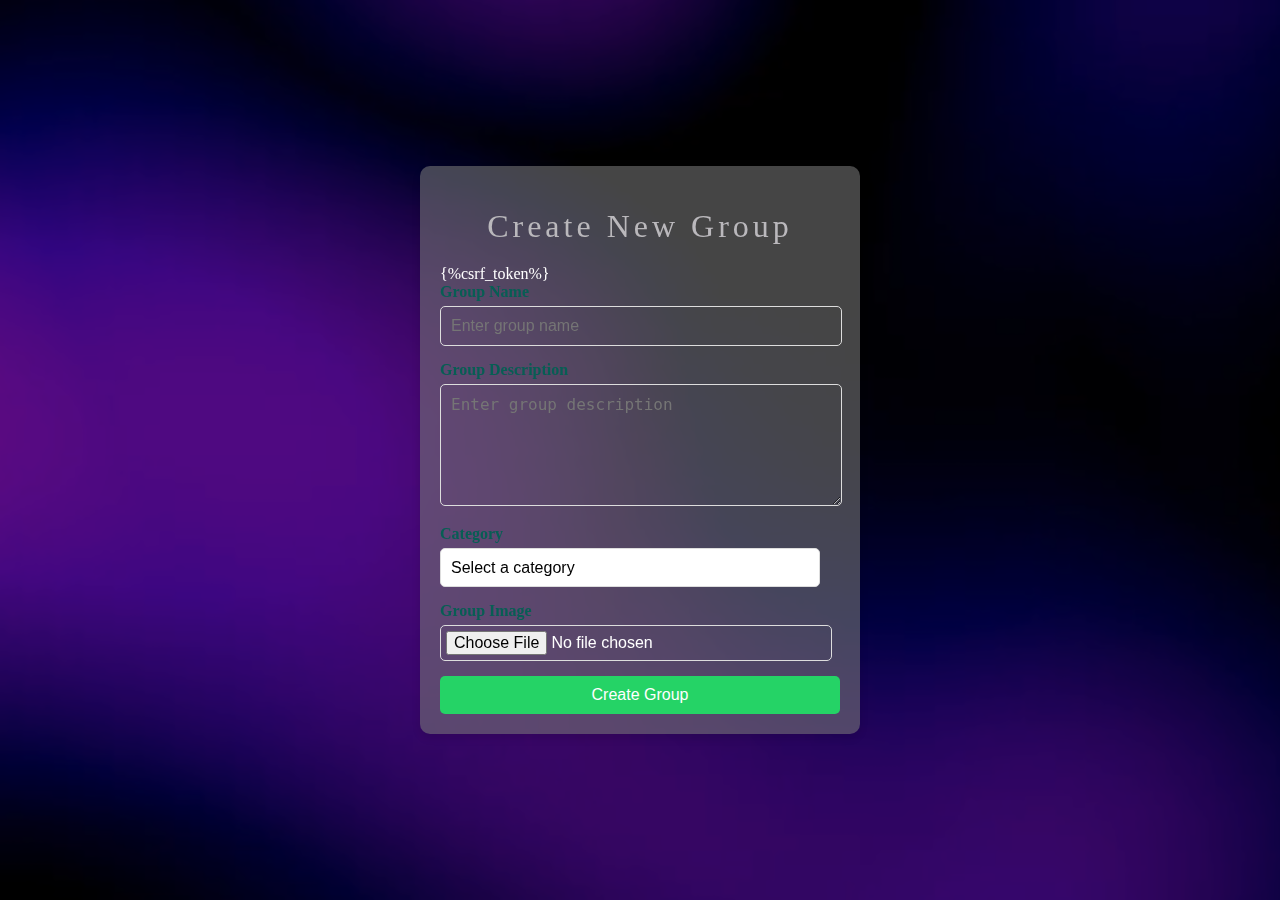
<file: app/templates/create_group.html>
<!DOCTYPE html>
<html lang="en">
<head>
  <meta charset="UTF-8">
  <meta name="viewport" content="width=device-width, initial-scale=1.0">
  <title>Create New Group - WhatsApp</title>
  <style>
    body {
      margin: 0;
      padding: 0;
      display: flex;
      justify-content: center;
      align-items: center;
      height: 100vh;
          /* background-color:rgb(32, 38, 59); */
    background-image: url(../static/landing-bg.png);
    background-repeat: no-repeat;
    backdrop-filter: brightness(0.8);
    background-size: cover;
    background-position: center;
    color: white;
    }

    .container {
      background-color: #ffffff;
      padding: 20px;
      border-radius: 10px;
      box-shadow: 0 4px 8px rgba(0, 0, 0, 0.1);
      width: 100%;
      max-width: 400px;
    }

    h1 {
      font-family: fantasy;
    letter-spacing: 4px;
    font-weight: 500;
      text-align: center;
      margin-bottom: 20px;
    }

    .form-group {
      margin-bottom: 15px;
    }

.main-form-wrapper{
  background: rgb(117 117 117 / 59%);
}

.main-form-wrapper h1{
  color: rgb(186, 184, 188);
}

    .form-group label {
      display: block;
      margin-bottom: 5px;
      color: #075e54;
      font-weight: bold;
    }

    .form-group input,
    .form-group textarea,
    .form-group select {
      width: 95%;
      padding: 10px;
      border: 1px solid #ddd;
      border-radius: 5px;
      font-size: 16px;
      background: transparent;
      color: white;
    }

    .form-group input[type="file"] {
      padding: 5px;
    }

    .form-group textarea {
      resize: vertical;
      height: 100px;
    }

    .form-group select {
      appearance: none;
      background-color: #fff;
    }

    .submit-btn {
      background-color: #25d366; /* WhatsApp green */
      color: #fff;
      border: none;
      padding: 10px 20px;
      border-radius: 5px;
      font-size: 16px;
      cursor: pointer;
      width: 100%;
    }

    .submit-btn:hover {
      background-color: #128c7e; /* Darker green */
    }

    
  </style>
</head>
<body>
 
  <div class="container main-form-wrapper">
    <h1>Create New Group</h1>
 <form action="../group_save/" method="post", enctype="multipart/form-data">
  {%csrf_token%}
      <div class="form-group">
        <label for="group-name">Group Name</label>
        <input type="text" id="group-name" name="group-name" placeholder="Enter group name" required>
      </div>
      <div class="form-group">
        <label for="group-description">Group Description</label>
        <textarea id="group-description" name="group-description" placeholder="Enter group description"></textarea>
      </div>
      <div class="form-group">
        <label for="group-category">Category</label>
        <select id="group-category" style="color:black" name="group-category" required>
          <option value="" disabled selected>Select a category</option>
          <option value="Art">Art</option>
          <option value="Travel">Travel</option>
          <option value="Music">Music</option>
          <option value="Sports">Sports</option>
          <option value="Movies">Movies</option>
          <option value="Design">Design</option>
          <option value="Nature">Nature</option>
          <option value="Technology">Technology</option>
          <option value="Games">Games</option>
          <option value="Photography">Photography</option>
          <option value="Reading">Reading</option>
          <option value="Writing">Writing</option>
          <option value="Hiking">Hiking</option>
          <option value="Social">Social</option>
          <option value="Gastronomy">Gastronomy</option>
          <option value="Singing">Singing</option>
          <option value="Dancing">Dancing</option>
          <option value="Astrology">Astrology</option>
          <option value="Cars">Cars</option>
          <option value="Shopping">Shopping</option>
          <option value="Self-care">Self-care</option>
          <option value="Yoga">Yoga</option>
          <option value="Meditation">Meditation</option>
          <option value="Coffee">Coffee</option>
          <option value="Skateboarding">Skateboarding</option>
          <option value="Poetry">Poetry</option>
          <option value="Pottery">Pottery</option>
          <option value="Phycology">Phycology</option>
          <option value="LGBTQIA">LGBTQIA</option>
          <option value="Architecture">Architecture</option>          
          <option value="Tattoo">Tattoo</option>
          <option value="Corchet">Corchet</option>
          <option value="Festivals">Festivals</option>
          <option value="Enterperneurship">Enterperneurship</option>
          <option value="Painting">Painting</option>
          <option value="Acting">Acting</option>
          <option value="Surf">Surf</option>
          <option value="Lifestyle">Lifestyle</option>
          <option value="Fashion">Fashion</option>
          <option value="Cooking">Cooking</option>
          <option value="Songwriting">Songwriting</option>
          <option value="Plants">Plants</option>
          <option value="Museum">Museum</option>
          <option value="Podcast">Podcast</option>
          <option value="Content Creation">Content Creation</option>
          <option value="Drawing">Drawing</option>
          <option value="Makeup">Makeup</option>
          <option value="Climbing">Climbing</option>
        </select>
      </div>
      <div class="form-group">
        <label for="group-image">Group Image</label>
        <input type="file" id="group-image" name="group-image">
      </div>
      <button type="submit" class="submit-btn" id="submitgroup">Create Group</button>
    </form>
  </div>

  <script>
      let submitbtn = document.getElementById('submitgroup')
       
       submitbtn.addEventListener('click', (e)=>{
            
           let group_name = document.getElementById('group-name').value
           let group_desc = document.getElementById('group-description').value
           let group_category = document.getElementById('group-category').value
           let group_image = document.getElementById('group-image').files[0]  

           console.log(group_image.name)

           axios.post(`http://localhost:8000/group_save/`, JSON.stringify({
               'name':group_name,
               'groupdesc': group_desc,
               'groupcategory':group_category,
               'username':localStorage.getItem('username')
           
           }))

           .then(response=>group_manage(response.data))

       function group_manage(data){
          if(data.Status == 200){
            sessionStorage.setItem('group', group_name)  
            window.location.replace('')
          }
          else{
            alert('group creation error')
          }
        }

       })

  </script>
</body>
</html>
</file>
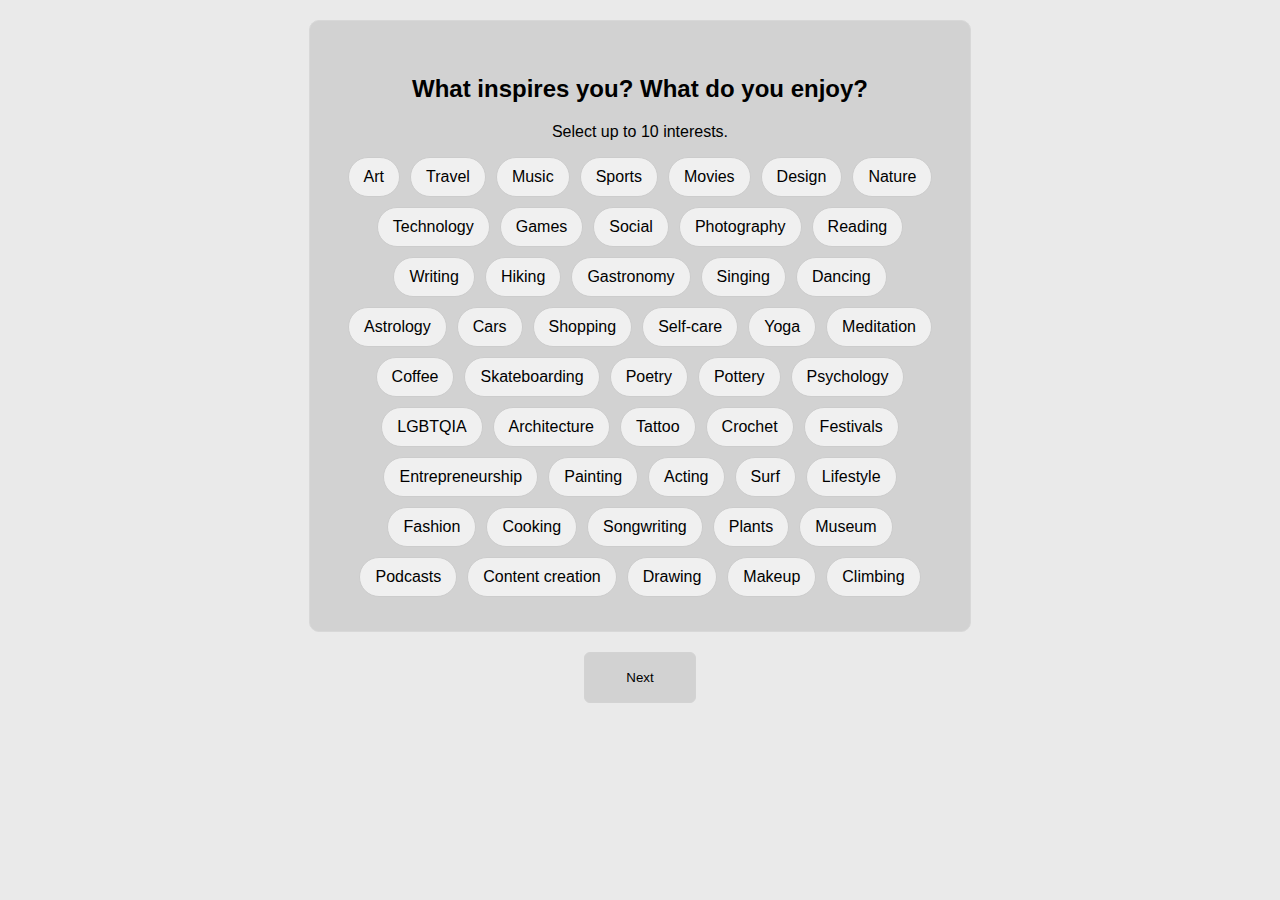
<file: app/templates/intrests.html>
<!DOCTYPE html>
<html lang="en">

<head>
    <meta charset="UTF-8">
    <meta name="viewport" content="width=device-width, initial-scale=1.0">
    <title>Interest Selection</title>
    <style>
        body {
            background-color:#eaeaea;
            font-family: Arial, sans-serif;
            text-align: center;
        }

        .container {
            max-width: 600px;
            margin: 20px auto;
        }

        .interests {
            display: flex;
            flex-wrap: wrap;
            gap: 10px;
            justify-content: center;
        }

        .interest {
            padding: 10px 15px;
            border-radius: 20px;
            border: 1px solid #ccc;
            cursor: pointer;
            background-color: #f0f0f0;
        }

        .selected {
            background-color: #ffde88;
            border-color: #ffbf00;
        }

        .main-wrapper button{
            padding: 17px 41px;
    border: 1px solid #d3d3d3;
    background: rgba(0, 0, 0, 0.1);
    border-radius: 6px;
        }

        .container-wrapper {
            padding: 34px 30px;
    border-radius: 10px;
    border: 1px solid #d8d8d8;
    background: rgba(0, 0, 0, 0.1);
        }
    </style>
</head>

<body>
    <div class="main-wrapper">
        <div class="container container-wrapper">
            <h2>What inspires you? What do you enjoy?</h2>
            <p>Select up to 10 interests.</p>
            <div class="interests" id="interestsContainer"></div>
        </div>
        <button id="submitIntrest">Next</button>
    </div>


    <script>
        const interestsList = [
            "Art", "Travel", "Music", "Sports", "Movies", "Design", "Nature", "Technology",
            "Games", "Social", "Photography", "Reading", "Writing", "Hiking", "Gastronomy", "Singing",
            "Dancing", "Astrology", "Cars", "Shopping", "Self-care", "Yoga", "Meditation", "Coffee",
            "Skateboarding", "Poetry", "Pottery", "Psychology", "LGBTQIA", "Architecture", "Tattoo", "Crochet",
            "Festivals", "Entrepreneurship", "Painting", "Acting", "Surf", "Lifestyle", "Fashion", "Cooking",
            "Songwriting", "Plants", "Museum", "Podcasts", "Content creation", "Drawing", "Makeup", "Climbing"
        ];

        const selectedInterests = [];
        const maxSelection = 10;
        const container = document.getElementById("interestsContainer");

        function toggleInterest(interest) {
            const index = selectedInterests.indexOf(interest);
            if (index === -1) {
                if (selectedInterests.length < maxSelection) {
                    selectedInterests.push(interest);
                } else {
                    alert("You can only select up to " + maxSelection + " interests.");
                    return;
                }
            } else {
                selectedInterests.splice(index, 1);
            }
            renderInterests();
            console.log("Selected Interests:", selectedInterests);

        }

        function renderInterests() {
            container.innerHTML = "";
            interestsList.forEach(interest => {
                const btn = document.createElement("div");
                btn.classList.add("interest");
                if (selectedInterests.includes(interest)) {
                    btn.classList.add("selected");
                }
                btn.textContent = interest;
                btn.addEventListener("click", () => toggleInterest(interest));
                container.appendChild(btn);
            });
        }

        renderInterests();

        const submitIntrest = document.getElementById('submitIntrest')
        submitIntrest.addEventListener('click', ()=>{
            fetch('http://localhost:8000/user_intrest/', {
                method:'post',
                headers:{
                    'Content-Type':'application/json'
                }
                ,
                body:JSON.stringify({
                    'intrest':selectedInterests,
                    'username':localStorage.getItem('username')
                })
            })
            .then(response=>response.json())
            .then(data=>{
                console.log({'data':data.data})
            })
            console.log(selectedInterests)
            window.location.replace('http://localhost:8000/home/')

        })
      
    </script>
   

</body>

</html>
</file>
